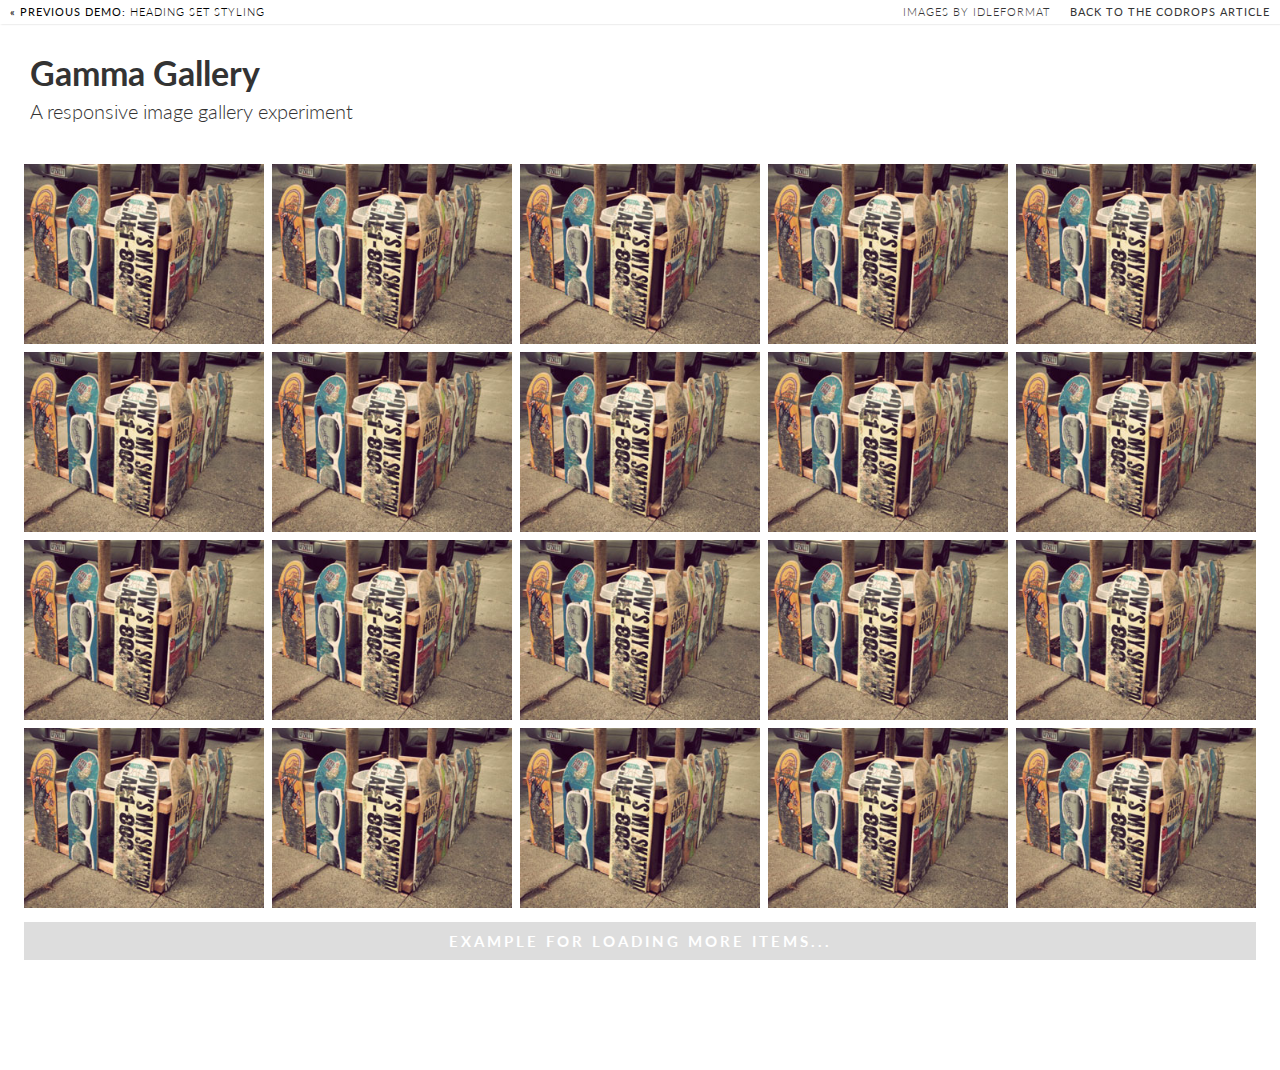
<file: GammaGallery/index.html>
<!DOCTYPE html>
<html lang="en">
    <head>
		<meta charset="UTF-8"/>
        <meta http-equiv="X-UA-Compatible" content="IE=edge,chrome=1"> 
		<meta name="viewport" content="width=device-width, initial-scale=1.0"> 
        <title>Gamma Gallery - A Responsive Image Gallery Experiment</title>
        <meta name="description" content="Gamma Gallery - A Responsive Image Gallery Experiment"/>
        <meta name="keywords" content="html5, responsive, image gallery, masonry, picture, images, sizes, fluid, history api, visibility api"/>
        <meta name="author" content="Codrops"/>
        <link rel="shortcut icon" href="../favicon.ico"> 
        <link rel="stylesheet" type="text/css" href="css/style.css"/>
		<script src="js/modernizr.custom.70736.js"></script>
		<noscript><link rel="stylesheet" type="text/css" href="css/noJS.css"/></noscript>
		<!--[if lte IE 7]><style>.main{display:none;} .support-note .note-ie{display:block;}</style><![endif]-->
    </head>
    <body>
        <div class="container">
		
			<!-- Codrops top bar -->
            <div class="codrops-top clearfix">
                <a href="http://tympanus.net/Tutorials/HeadingSets/">
                    <strong>&laquo; Previous Demo: </strong>Heading Set Styling
                </a>
                <span class="right">
                	<a href="http://www.idleformat.com/">Images by Idleformat</a>
                    <a href="http://tympanus.net/codrops/?p=11836">
                        <strong>Back to the Codrops Article</strong>
                    </a>
                </span>
            </div><!--/ Codrops top bar -->
			
			<div class="main">
				<header class="clearfix">
				
					<h1>Gamma Gallery<span>A responsive image gallery experiment</span></h1>

					<div class="support-note">
						<span class="note-ie">Sorry, only modern browsers.</span>
					</div>
					
				</header>
				
				<div class="gamma-container gamma-loading" id="gamma-container">

					<ul class="gamma-gallery">

						<li>
							<div data-alt="img03" data-description="<h3>Sky high</h3>" data-max-width="1800" data-max-height="1350">
								<div data-src="images/xxxlarge/3.jpg" data-min-width="1300"></div>
								<div data-src="images/xxlarge/3.jpg" data-min-width="1000"></div>
								<div data-src="images/xlarge/3.jpg" data-min-width="700"></div>
								<div data-src="images/large/3.jpg" data-min-width="300"></div>
								<div data-src="images/medium/3.jpg" data-min-width="200"></div>
								<div data-src="images/small/3.jpg" data-min-width="140"></div>
								<div data-src="images/xsmall/3.jpg"></div>
								<noscript>
									<img src="images/xsmall/3.jpg" alt="img03"/>
								</noscript>
							</div>
						</li>
						<li>
							<div data-alt="img03" data-description="<h3>Sky high</h3>" data-max-width="1800" data-max-height="1350">
								<div data-src="images/xxxlarge/3.jpg" data-min-width="1300"></div>
								<div data-src="images/xxlarge/3.jpg" data-min-width="1000"></div>
								<div data-src="images/xlarge/3.jpg" data-min-width="700"></div>
								<div data-src="images/large/3.jpg" data-min-width="300"></div>
								<div data-src="images/medium/3.jpg" data-min-width="200"></div>
								<div data-src="images/small/3.jpg" data-min-width="140"></div>
								<div data-src="images/xsmall/3.jpg"></div>
								<noscript>
									<img src="images/xsmall/3.jpg" alt="img03"/>
								</noscript>
							</div>
						</li>
						<li>
							<div data-alt="img03" data-description="<h3>Sky high</h3>" data-max-width="1800" data-max-height="1350">
								<div data-src="images/xxxlarge/3.jpg" data-min-width="1300"></div>
								<div data-src="images/xxlarge/3.jpg" data-min-width="1000"></div>
								<div data-src="images/xlarge/3.jpg" data-min-width="700"></div>
								<div data-src="images/large/3.jpg" data-min-width="300"></div>
								<div data-src="images/medium/3.jpg" data-min-width="200"></div>
								<div data-src="images/small/3.jpg" data-min-width="140"></div>
								<div data-src="images/xsmall/3.jpg"></div>
								<noscript>
									<img src="images/xsmall/3.jpg" alt="img03"/>
								</noscript>
							</div>
						</li>
						<li>
							<div data-alt="img03" data-description="<h3>Sky high</h3>" data-max-width="1800" data-max-height="1350">
								<div data-src="images/xxxlarge/3.jpg" data-min-width="1300"></div>
								<div data-src="images/xxlarge/3.jpg" data-min-width="1000"></div>
								<div data-src="images/xlarge/3.jpg" data-min-width="700"></div>
								<div data-src="images/large/3.jpg" data-min-width="300"></div>
								<div data-src="images/medium/3.jpg" data-min-width="200"></div>
								<div data-src="images/small/3.jpg" data-min-width="140"></div>
								<div data-src="images/xsmall/3.jpg"></div>
								<noscript>
									<img src="images/xsmall/3.jpg" alt="img03"/>
								</noscript>
							</div>
						</li>
						<li>
							<div data-alt="img03" data-description="<h3>Sky high</h3>" data-max-width="1800" data-max-height="1350">
								<div data-src="images/xxxlarge/3.jpg" data-min-width="1300"></div>
								<div data-src="images/xxlarge/3.jpg" data-min-width="1000"></div>
								<div data-src="images/xlarge/3.jpg" data-min-width="700"></div>
								<div data-src="images/large/3.jpg" data-min-width="300"></div>
								<div data-src="images/medium/3.jpg" data-min-width="200"></div>
								<div data-src="images/small/3.jpg" data-min-width="140"></div>
								<div data-src="images/xsmall/3.jpg"></div>
								<noscript>
									<img src="images/xsmall/3.jpg" alt="img03"/>
								</noscript>
							</div>
						</li>
						<li>
							<div data-alt="img03" data-description="<h3>Sky high</h3>" data-max-width="1800" data-max-height="1350">
								<div data-src="images/xxxlarge/3.jpg" data-min-width="1300"></div>
								<div data-src="images/xxlarge/3.jpg" data-min-width="1000"></div>
								<div data-src="images/xlarge/3.jpg" data-min-width="700"></div>
								<div data-src="images/large/3.jpg" data-min-width="300"></div>
								<div data-src="images/medium/3.jpg" data-min-width="200"></div>
								<div data-src="images/small/3.jpg" data-min-width="140"></div>
								<div data-src="images/xsmall/3.jpg"></div>
								<noscript>
									<img src="images/xsmall/3.jpg" alt="img03"/>
								</noscript>
							</div>
						</li>
						<li>
							<div data-alt="img03" data-description="<h3>Sky high</h3>" data-max-width="1800" data-max-height="1350">
								<div data-src="images/xxxlarge/3.jpg" data-min-width="1300"></div>
								<div data-src="images/xxlarge/3.jpg" data-min-width="1000"></div>
								<div data-src="images/xlarge/3.jpg" data-min-width="700"></div>
								<div data-src="images/large/3.jpg" data-min-width="300"></div>
								<div data-src="images/medium/3.jpg" data-min-width="200"></div>
								<div data-src="images/small/3.jpg" data-min-width="140"></div>
								<div data-src="images/xsmall/3.jpg"></div>
								<noscript>
									<img src="images/xsmall/3.jpg" alt="img03"/>
								</noscript>
							</div>
						</li>
						<li>
							<div data-alt="img03" data-description="<h3>Sky high</h3>" data-max-width="1800" data-max-height="1350">
								<div data-src="images/xxxlarge/3.jpg" data-min-width="1300"></div>
								<div data-src="images/xxlarge/3.jpg" data-min-width="1000"></div>
								<div data-src="images/xlarge/3.jpg" data-min-width="700"></div>
								<div data-src="images/large/3.jpg" data-min-width="300"></div>
								<div data-src="images/medium/3.jpg" data-min-width="200"></div>
								<div data-src="images/small/3.jpg" data-min-width="140"></div>
								<div data-src="images/xsmall/3.jpg"></div>
								<noscript>
									<img src="images/xsmall/3.jpg" alt="img03"/>
								</noscript>
							</div>
						</li>
						<li>
							<div data-alt="img03" data-description="<h3>Sky high</h3>" data-max-width="1800" data-max-height="1350">
								<div data-src="images/xxxlarge/3.jpg" data-min-width="1300"></div>
								<div data-src="images/xxlarge/3.jpg" data-min-width="1000"></div>
								<div data-src="images/xlarge/3.jpg" data-min-width="700"></div>
								<div data-src="images/large/3.jpg" data-min-width="300"></div>
								<div data-src="images/medium/3.jpg" data-min-width="200"></div>
								<div data-src="images/small/3.jpg" data-min-width="140"></div>
								<div data-src="images/xsmall/3.jpg"></div>
								<noscript>
									<img src="images/xsmall/3.jpg" alt="img03"/>
								</noscript>
							</div>
						</li>
						<li>
							<div data-alt="img03" data-description="<h3>Sky high</h3>" data-max-width="1800" data-max-height="1350">
								<div data-src="images/xxxlarge/3.jpg" data-min-width="1300"></div>
								<div data-src="images/xxlarge/3.jpg" data-min-width="1000"></div>
								<div data-src="images/xlarge/3.jpg" data-min-width="700"></div>
								<div data-src="images/large/3.jpg" data-min-width="300"></div>
								<div data-src="images/medium/3.jpg" data-min-width="200"></div>
								<div data-src="images/small/3.jpg" data-min-width="140"></div>
								<div data-src="images/xsmall/3.jpg"></div>
								<noscript>
									<img src="images/xsmall/3.jpg" alt="img03"/>
								</noscript>
							</div>
						</li>
						<li>
							<div data-alt="img03" data-description="<h3>Sky high</h3>" data-max-width="1800" data-max-height="1350">
								<div data-src="images/xxxlarge/3.jpg" data-min-width="1300"></div>
								<div data-src="images/xxlarge/3.jpg" data-min-width="1000"></div>
								<div data-src="images/xlarge/3.jpg" data-min-width="700"></div>
								<div data-src="images/large/3.jpg" data-min-width="300"></div>
								<div data-src="images/medium/3.jpg" data-min-width="200"></div>
								<div data-src="images/small/3.jpg" data-min-width="140"></div>
								<div data-src="images/xsmall/3.jpg"></div>
								<noscript>
									<img src="images/xsmall/3.jpg" alt="img03"/>
								</noscript>
							</div>
						</li>
						<li>
							<div data-alt="img03" data-description="<h3>Sky high</h3>" data-max-width="1800" data-max-height="1350">
								<div data-src="images/xxxlarge/3.jpg" data-min-width="1300"></div>
								<div data-src="images/xxlarge/3.jpg" data-min-width="1000"></div>
								<div data-src="images/xlarge/3.jpg" data-min-width="700"></div>
								<div data-src="images/large/3.jpg" data-min-width="300"></div>
								<div data-src="images/medium/3.jpg" data-min-width="200"></div>
								<div data-src="images/small/3.jpg" data-min-width="140"></div>
								<div data-src="images/xsmall/3.jpg"></div>
								<noscript>
									<img src="images/xsmall/3.jpg" alt="img03"/>
								</noscript>
							</div>
						</li>
						<li>
							<div data-alt="img03" data-description="<h3>Sky high</h3>" data-max-width="1800" data-max-height="1350">
								<div data-src="images/xxxlarge/3.jpg" data-min-width="1300"></div>
								<div data-src="images/xxlarge/3.jpg" data-min-width="1000"></div>
								<div data-src="images/xlarge/3.jpg" data-min-width="700"></div>
								<div data-src="images/large/3.jpg" data-min-width="300"></div>
								<div data-src="images/medium/3.jpg" data-min-width="200"></div>
								<div data-src="images/small/3.jpg" data-min-width="140"></div>
								<div data-src="images/xsmall/3.jpg"></div>
								<noscript>
									<img src="images/xsmall/3.jpg" alt="img03"/>
								</noscript>
							</div>
						</li>
						<li>
							<div data-alt="img03" data-description="<h3>Sky high</h3>" data-max-width="1800" data-max-height="1350">
								<div data-src="images/xxxlarge/3.jpg" data-min-width="1300"></div>
								<div data-src="images/xxlarge/3.jpg" data-min-width="1000"></div>
								<div data-src="images/xlarge/3.jpg" data-min-width="700"></div>
								<div data-src="images/large/3.jpg" data-min-width="300"></div>
								<div data-src="images/medium/3.jpg" data-min-width="200"></div>
								<div data-src="images/small/3.jpg" data-min-width="140"></div>
								<div data-src="images/xsmall/3.jpg"></div>
								<noscript>
									<img src="images/xsmall/3.jpg" alt="img03"/>
								</noscript>
							</div>
						</li>
						<li>
							<div data-alt="img03" data-description="<h3>Sky high</h3>" data-max-width="1800" data-max-height="1350">
								<div data-src="images/xxxlarge/3.jpg" data-min-width="1300"></div>
								<div data-src="images/xxlarge/3.jpg" data-min-width="1000"></div>
								<div data-src="images/xlarge/3.jpg" data-min-width="700"></div>
								<div data-src="images/large/3.jpg" data-min-width="300"></div>
								<div data-src="images/medium/3.jpg" data-min-width="200"></div>
								<div data-src="images/small/3.jpg" data-min-width="140"></div>
								<div data-src="images/xsmall/3.jpg"></div>
								<noscript>
									<img src="images/xsmall/3.jpg" alt="img03"/>
								</noscript>
							</div>
						</li>
						<li>
							<div data-alt="img03" data-description="<h3>Sky high</h3>" data-max-width="1800" data-max-height="1350">
								<div data-src="images/xxxlarge/3.jpg" data-min-width="1300"></div>
								<div data-src="images/xxlarge/3.jpg" data-min-width="1000"></div>
								<div data-src="images/xlarge/3.jpg" data-min-width="700"></div>
								<div data-src="images/large/3.jpg" data-min-width="300"></div>
								<div data-src="images/medium/3.jpg" data-min-width="200"></div>
								<div data-src="images/small/3.jpg" data-min-width="140"></div>
								<div data-src="images/xsmall/3.jpg"></div>
								<noscript>
									<img src="images/xsmall/3.jpg" alt="img03"/>
								</noscript>
							</div>
						</li>
						<li>
							<div data-alt="img03" data-description="<h3>Sky high</h3>" data-max-width="1800" data-max-height="1350">
								<div data-src="images/xxxlarge/3.jpg" data-min-width="1300"></div>
								<div data-src="images/xxlarge/3.jpg" data-min-width="1000"></div>
								<div data-src="images/xlarge/3.jpg" data-min-width="700"></div>
								<div data-src="images/large/3.jpg" data-min-width="300"></div>
								<div data-src="images/medium/3.jpg" data-min-width="200"></div>
								<div data-src="images/small/3.jpg" data-min-width="140"></div>
								<div data-src="images/xsmall/3.jpg"></div>
								<noscript>
									<img src="images/xsmall/3.jpg" alt="img03"/>
								</noscript>
							</div>
						</li>
						<li>
							<div data-alt="img03" data-description="<h3>Sky high</h3>" data-max-width="1800" data-max-height="1350">
								<div data-src="images/xxxlarge/3.jpg" data-min-width="1300"></div>
								<div data-src="images/xxlarge/3.jpg" data-min-width="1000"></div>
								<div data-src="images/xlarge/3.jpg" data-min-width="700"></div>
								<div data-src="images/large/3.jpg" data-min-width="300"></div>
								<div data-src="images/medium/3.jpg" data-min-width="200"></div>
								<div data-src="images/small/3.jpg" data-min-width="140"></div>
								<div data-src="images/xsmall/3.jpg"></div>
								<noscript>
									<img src="images/xsmall/3.jpg" alt="img03"/>
								</noscript>
							</div>
						</li>
						<li>
							<div data-alt="img03" data-description="<h3>Sky high</h3>" data-max-width="1800" data-max-height="1350">
								<div data-src="images/xxxlarge/3.jpg" data-min-width="1300"></div>
								<div data-src="images/xxlarge/3.jpg" data-min-width="1000"></div>
								<div data-src="images/xlarge/3.jpg" data-min-width="700"></div>
								<div data-src="images/large/3.jpg" data-min-width="300"></div>
								<div data-src="images/medium/3.jpg" data-min-width="200"></div>
								<div data-src="images/small/3.jpg" data-min-width="140"></div>
								<div data-src="images/xsmall/3.jpg"></div>
								<noscript>
									<img src="images/xsmall/3.jpg" alt="img03"/>
								</noscript>
							</div>
						</li>
						<li>
							<div data-alt="img03" data-description="<h3>Sky high</h3>" data-max-width="1800" data-max-height="1350">
								<div data-src="images/xxxlarge/3.jpg" data-min-width="1300"></div>
								<div data-src="images/xxlarge/3.jpg" data-min-width="1000"></div>
								<div data-src="images/xlarge/3.jpg" data-min-width="700"></div>
								<div data-src="images/large/3.jpg" data-min-width="300"></div>
								<div data-src="images/medium/3.jpg" data-min-width="200"></div>
								<div data-src="images/small/3.jpg" data-min-width="140"></div>
								<div data-src="images/xsmall/3.jpg"></div>
								<noscript>
									<img src="images/xsmall/3.jpg" alt="img03"/>
								</noscript>
							</div>
						</li>
					</ul>

					<div class="gamma-overlay"></div>

					<div id="loadmore" class="loadmore">Example for loading more items...</div>

				</div>

			</div><!--/main-->
		</div>
		<script src="https://ajax.googleapis.com/ajax/libs/jquery/1.8.2/jquery.min.js"></script>
		<script src="js/jquery.masonry.min.js"></script>
		<script src="js/jquery.history.js"></script>
		<script src="js/js-url.min.js"></script>
		<script src="js/jquerypp.custom.js"></script>
		<script src="js/gamma.js"></script>
		<script type="text/javascript">
			
			$(function() {

				var GammaSettings = {
						// order is important!
						viewport : [ {
							width : 1200,
							columns : 5
						}, {
							width : 900,
							columns : 4
						}, {
							width : 500,
							columns : 3
						}, { 
							width : 320,
							columns : 2
						}, { 
							width : 0,
							columns : 2
						} ]
				};

				Gamma.init( GammaSettings, fncallback );


				// Example how to add more items (just a dummy):

				var page = 0,
					items = ['<li><div data-alt="img03" data-description="<h3>Sky high</h3>" data-max-width="1800" data-max-height="1350"><div data-src="images/xxxlarge/3.jpg" data-min-width="1300"></div><div data-src="images/xxlarge/3.jpg" data-min-width="1000"></div><div data-src="images/xlarge/3.jpg" data-min-width="700"></div><div data-src="images/large/3.jpg" data-min-width="300"></div><div data-src="images/medium/3.jpg" data-min-width="200"></div><div data-src="images/small/3.jpg" data-min-width="140"></div><div data-src="images/xsmall/3.jpg"></div><noscript><img src="images/xsmall/3.jpg" alt="img03"/></noscript></div></li><li><div data-alt="img03" data-description="<h3>Sky high</h3>" data-max-width="1800" data-max-height="1350"><div data-src="images/xxxlarge/3.jpg" data-min-width="1300"></div><div data-src="images/xxlarge/3.jpg" data-min-width="1000"></div><div data-src="images/xlarge/3.jpg" data-min-width="700"></div><div data-src="images/large/3.jpg" data-min-width="300"></div><div data-src="images/medium/3.jpg" data-min-width="200"></div><div data-src="images/small/3.jpg" data-min-width="140"></div><div data-src="images/xsmall/3.jpg"></div><noscript><img src="images/xsmall/3.jpg" alt="img03"/></noscript></div></li><li><div data-alt="img03" data-description="<h3>Sky high</h3>" data-max-width="1800" data-max-height="1350"><div data-src="images/xxxlarge/3.jpg" data-min-width="1300"></div><div data-src="images/xxlarge/3.jpg" data-min-width="1000"></div><div data-src="images/xlarge/3.jpg" data-min-width="700"></div><div data-src="images/large/3.jpg" data-min-width="300"></div><div data-src="images/medium/3.jpg" data-min-width="200"></div><div data-src="images/small/3.jpg" data-min-width="140"></div><div data-src="images/xsmall/3.jpg"></div><noscript><img src="images/xsmall/3.jpg" alt="img03"/></noscript></div></li><li><div data-alt="img03" data-description="<h3>Sky high</h3>" data-max-width="1800" data-max-height="1350"><div data-src="images/xxxlarge/3.jpg" data-min-width="1300"></div><div data-src="images/xxlarge/3.jpg" data-min-width="1000"></div><div data-src="images/xlarge/3.jpg" data-min-width="700"></div><div data-src="images/large/3.jpg" data-min-width="300"></div><div data-src="images/medium/3.jpg" data-min-width="200"></div><div data-src="images/small/3.jpg" data-min-width="140"></div><div data-src="images/xsmall/3.jpg"></div><noscript><img src="images/xsmall/3.jpg" alt="img03"/></noscript></div></li><li><div data-alt="img03" data-description="<h3>Sky high</h3>" data-max-width="1800" data-max-height="1350"><div data-src="images/xxxlarge/3.jpg" data-min-width="1300"></div><div data-src="images/xxlarge/3.jpg" data-min-width="1000"></div><div data-src="images/xlarge/3.jpg" data-min-width="700"></div><div data-src="images/large/3.jpg" data-min-width="300"></div><div data-src="images/medium/3.jpg" data-min-width="200"></div><div data-src="images/small/3.jpg" data-min-width="140"></div><div data-src="images/xsmall/3.jpg"></div><noscript><img src="images/xsmall/3.jpg" alt="img03"/></noscript></div></li>']

				function fncallback() {

					$( '#loadmore' ).show().on( 'click', function() {

						++page;
						var newitems = items[page-1]
						if( page <= 1 ) {
							
							Gamma.add( $( newitems ) );

						}
						if( page === 1 ) {

							$( this ).remove();

						}

					} );

				}

			});

		</script>	
	</body>
</html>
</file>
<file: GammaGallery/css/style.css>
@import url('demo.css');

/* Entypo Icon Font */
@font-face {
  font-family: 'entypo-selected';
  src: url("../font/entypo-selected.eot");
  src: 
	  url("../font/entypo-selected.eot?#iefix") format('embedded-opentype'), 
	  url("../font/entypo-selected.woff") format('woff'), 
	  url("../font/entypo-selected.ttf") format('truetype'), 
	  url("../font/entypo-selected.svg#entypo-selected") format('svg');
  font-weight: normal;
  font-style: normal;
}

/* Gamma Gallery Style */

.gamma-container {
	min-height: 200px;
}

.gamma-gallery {
	list-style-type: none;
	padding: 0;
	margin: 0;
	width: 100%;
	position: relative;
}

/* http://nicolasgallagher.com/micro-clearfix-hack/ */
.gamma-gallery:before,
.gamma-gallery:after {
    content: " ";
    display: table;
}

.gamma-gallery:after {
    clear: both;
}

/**
 * For IE 6/7 only
 * Include this rule to trigger hasLayout and contain floats.
.gamma-gallery {
    *zoom: 1;
}
 */

.gamma-gallery li {
	display: block;
	position: relative;
	cursor: pointer;
	float: left;
	padding: 4px;
}

.gamma-gallery li img {
	max-width: 100%;
	width: auto;
	height: auto;
	display: block;
}

.gamma-description {
	background: #fff;
	background: rgba(255, 255, 255, 0.6);
	position: absolute;
	top: 20px;
	left: 20px;
	bottom: 20px;
	right: 20px;
	text-align: center;
	-ms-filter:"progid:DXImageTransform.Microsoft.Alpha(Opacity=0)";
	filter: alpha(opacity=0);
	opacity: 0;
	-webkit-transition: opacity 0.4s ease-in-out;
	-moz-transition: opacity 0.4s ease-in-out;
	-ms-transition: opacity 0.4s ease-in-out;
	-o-transition: opacity 0.4s ease-in-out;
	transition: opacity 0.4s ease-in-out;
}

.no-touch .gamma-gallery li:hover .gamma-description {
	-ms-filter:"progid:DXImageTransform.Microsoft.Alpha(Opacity=80)";
	filter: alpha(opacity=80);
	opacity: 1;
}
 
.gamma-description:before {
	content: '';
	height: 100%;
}

.gamma-description:before,
.gamma-description h3 {
	display: inline-block;
	vertical-align: middle;
}

.gamma-description h3 {
	width: 100%;
	padding: 0 20px;
	font-weight: 400;
	text-transform: uppercase;
	font-size: 16px;
	letter-spacing: 2px;
}

.gamma-buttons {
	position: absolute;
	top: 10px;
	right: 10px;
	z-index: 10001;
}

.gamma-buttons button {
	float: left;
	background: #333;
	color: #fff;
	display: block;
	width: 30px;
	height: 30px;
	font-size: 14px;
	margin-left: 5px;
	cursor: pointer;
	border: none;
	outline: none;
}

.gamma-buttons button:before,
.gamma-nav span:before {
	font-family: 'entypo-selected';
	font-style: normal;
	font-weight: normal;
	speak: none;
	display: block;
	text-align: center;
	opacity: 0.7;
	outline: none;
}

.no-touch .gamma-buttons button:hover {
	background: #666;
}

button.gamma-btn-close:before {
	content: '\2715';
}

button.gamma-btn-ssplay:before {
	content: '\25b6';
}

button.gamma-btn-sspause:before {
	content: '\2389';
}

.gamma-single-view {
	position: fixed;
	top: 0;
	left: 0;
	width: 100%;
	height: 100%;	
	z-index: 10000;
	text-align: center;
	display:none;
}

.gamma-overlay {
	background: #000;
	position: fixed;
	top: 0;
	left: 0;
	width: 100%;
	height: 100%;
	opacity: 0;
	display: none;
	z-index: 9999;
}

.gamma-single-view img {
	position: absolute;
	cursor: pointer;
}

.gamma-description-wrapper {
	background: rgba(0,0,0,0.7);
	position: absolute;
	bottom: 0px;
	left: 0px;
	right: 0px;
	z-index: 10;
	padding: 5px 0;
}

.gamma-single-view .gamma-description {
	background: transparent;
	position: relative;
	bottom: auto;
	left: auto;
	right: auto;
	top: auto;
}

.gamma-single-view .gamma-description h3 {
	font-size: 15px;
	padding: 5px 0;
	color: #fff;
}

.gamma-nav span {
	position: absolute;
	display: block;
	width: 20px;
	height: 38px;
	top: 50%;
	margin-top: -19px;
	left: 20px;
	cursor: pointer;
	text-align: center;
	-webkit-transition: all 0.3s ease;
	-moz-transition: all 0.3s ease;
	-ms-transition: all 0.3s ease;
	-o-transition: all 0.3s ease;
	transition: all 0.3s ease;
}

.gamma-nav span.gamma-next {
	left: auto;
	right: 20px;
}

.gamma-nav span:before {
	color: #fff;
	opacity: 0.7;
	font-size: 40px;
}

.gamma-nav span:hover:before {
	opacity: 1;
}

.gamma-nav span:before {
	display: block;
	margin: 0;
	width: auto;
}

.gamma-nav span.gamma-prev:before {
	content: '\e75d';
}

.gamma-nav span.gamma-next:before {
	content: '\e75e';
}

.gamma-img-fly {
	position: absolute;
	top: 0;
	left: 0;
	z-index: 99999;
}

/* Loaders */

.gamma-loading {
	background: transparent url(../images/loader_light.gif) no-repeat center center;
}

.gamma-single-view.gamma-loading {
	background: transparent url(../images/loader_dark.gif) no-repeat center center;
}


/* Make some things unselectable. Remove where selection is needed: */

.gamma-container img,
.gamma-nav span,
.gamma-buttons button,
.gamma-description-wrapper,
.gamma-description,
.gamma-description h3 {
	-webkit-touch-callout: none;
	-webkit-user-select: none;
	-khtml-user-select: none;
	-moz-user-select: none;
	-ms-user-select: none;
	user-select: none;
}

@media screen and (max-width: 750px) {

	.gamma-description {
		top: 10px;
		left: 10px;
		bottom: 10px;
		right: 10px;
	}

	.gamma-description h3 {
		font-size: 14px;
		padding: 0 5px;
	}

}

@media screen and (max-width: 500px) {

	.gamma-buttons {
		float: left;
		clear: both;
	}

}
</file>
<file: GammaGallery/css/noJS.css>
.gamma-loading {
	background-image: none;
}
</file>
